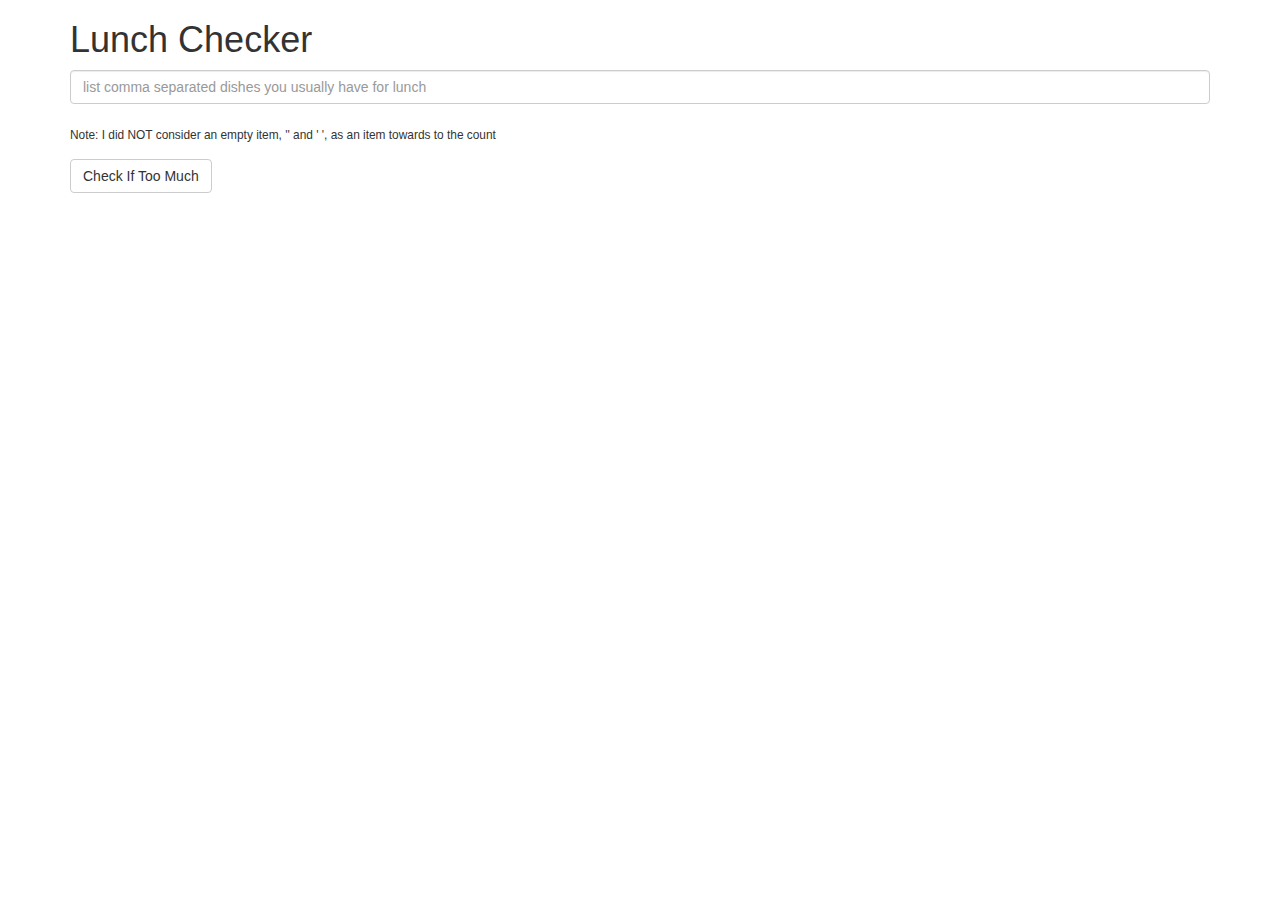
<file: module1-solution/index.html>
<!doctype html>
<html lang="en" ng-app="LunchCheck">
  <head>
    <title>Lunch Checker</title>
    <meta name="viewport" content="width=device-width, initial-scale=1">
    <script src="angular.min.js"></script>
    <script src="app.js"></script>
    <link rel="stylesheet" href="styles/bootstrap.min.css">
    <style>
      .message { font-size: 1.3em; font-weight: bold; }
      .success {color:green; border:solid 1px green;}
      .warning{ color:red;border:solid 1px red;}
    </style>
  </head>
<body>
   <div class="container" ng-controller="LunchCheckController">
     <h1>Lunch Checker</h1>

         <div class="form-group">
             <input id="lunch-menu" type="text"
             ng-model="lunchMenu"
             placeholder="list comma separated dishes you usually have for lunch"
             class="form-control"><br>
             <small>Note: I did NOT consider an empty item, '' and ' ', as an item towards to the count</small>
            </div>
            
         <div class="form-group">
             <button class="btn btn-default" ng-click="checkMenu()">Check If Too Much</button>
         </div>
         <div>
          {{message}}<!-- Your message can go here. -->
         </div>
   </div>

</body> 
</html>
</file>
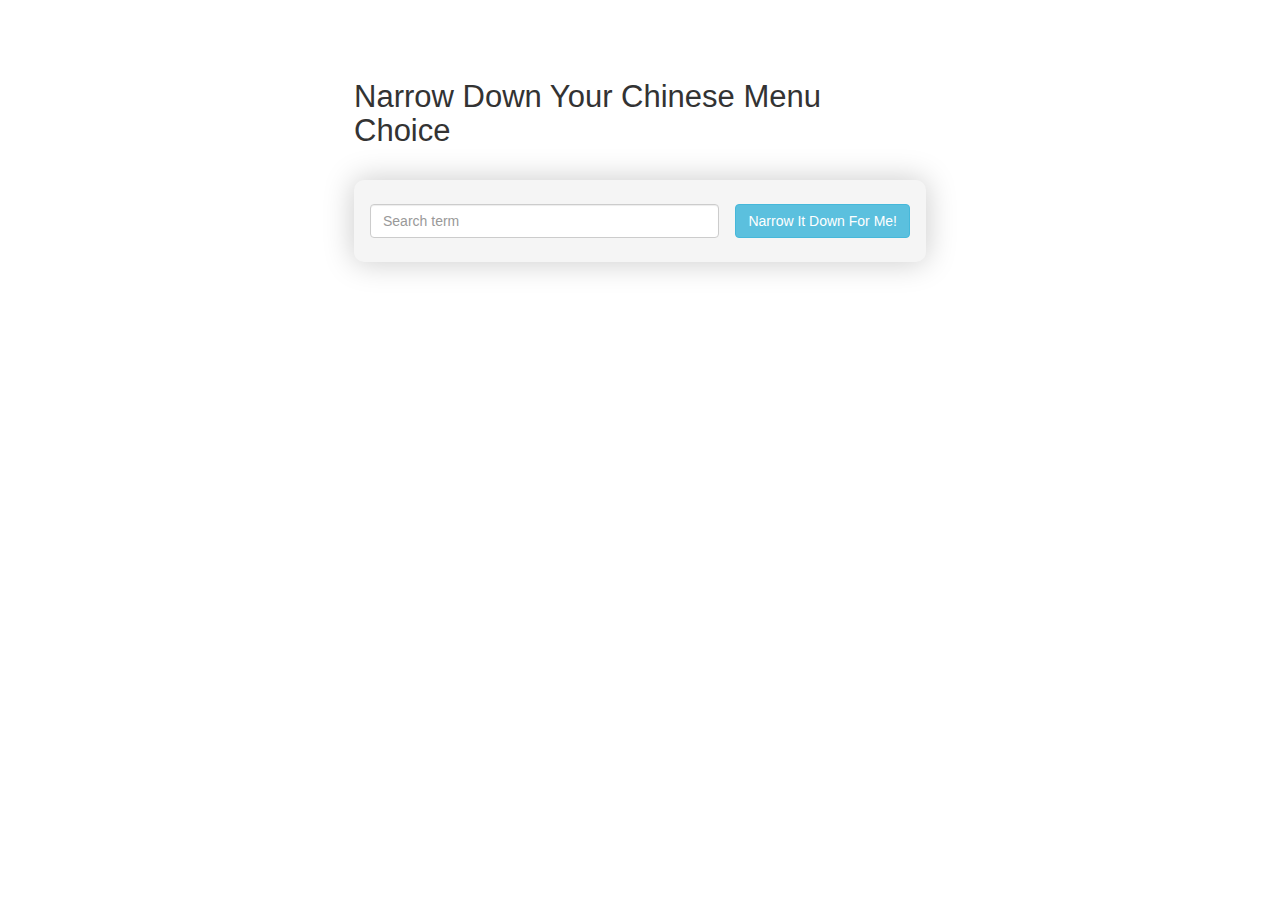
<file: module3-solution/index.html>
<!DOCTYPE html>
<html lang="en" ng-app="MenuCategoriesApp">
  <head>
    <title>Narrow Down Your Menu Choice</title>
    <meta name="viewport" content="width=device-width, initial-scale=1" />
    <link rel="stylesheet" href="styles/bootstrap.min.css" />
    <link rel="stylesheet" href="styles/styles.css" />
  </head>
  <body>
    <div class="container" ng-controller="MenuCategoriesController as menu">
      <h1>Narrow Down Your Chinese Menu Choice</h1>
      <div class="sw-FlexBox">
        <div class="form-group">
          <input
            type="text"
            ng-model="menu.search"
            ng-keyup="$event.keyCode == 13 ? menu.getItems(menu.search) : null"
            placeholder="Search term"
            class="form-control"
          />
        </div>
        <div class="form-group narrow-button">
          <button
            class="btn btn-info"
            ng-click="menu.getItems(menu.search);menu.firstSearch = true;"
          >
            Narrow It Down For Me!
          </button>
        </div>
      </div>
      <found-items
        items="menu.found"
        remove-item="menu.removeItem(index)"
      ></found-items>
      <div class="loader" ng-show="menu.showLoader"></div>
      <div ng-if="menu.showAlert" class="alert alert-info" role="alert">
        Nothing found!
      </div>
    </div>
    <script src="angular.min.js"></script>
    <script src="app.js"></script>
  </body>
</html>
</file>
<file: module3-solution/styles/styles.css>
.btn {
  outline: none !important;
}
body {
  background: url(https://image.freepik.com/free-vector/seamless-pattern-with-fast-food-illustrations-pattern-element-poster-wrapping-paper-illustration_124137-677.jpg);
  background-attachment: fixed;
}
h1 {
  font-size: 31px;
}
.container {
  max-width: 620px;
  padding: 24px;
  background: rgba(255, 255, 255, 0.9);
  margin: 36px auto;
  border-radius: 10px;
}
.sw-FlexBox {
  display: flex;
  margin: 32px 0;
  background: whitesmoke;
  padding: 24px 16px;
  box-shadow: 0 0 30px 1px #ccc;
  border-radius: 10px;
}
.form-group {
  margin: 0;
}
.form-group:first-child {
  margin: 0 16px 0 0;
  flex: 1 0;
}
.sw-FoundItem {
  align-items: center;
  padding: 8px;
  justify-content: space-between;
  font-size: 16px;
  display: flex;
  padding: 8px;
  border-top: 2px solid #ddd;
}
.sw-FoundItem:last-child {
  border-bottom: 2px solid #ddd;
}
.sw-FoundItem_Desc {
  display: block;
  font-size: 14px;
  color: #7d8b9a;
}
.loader {
  margin: 0 auto;
  font-size: 10px;
  border-top: 1.1em solid rgba(147, 147, 147, 0.2);
  border-right: 1.1em solid rgba(147, 147, 147, 0.2);
  border-bottom: 1.1em solid rgba(147, 147, 147, 0.2);
  border-left: 1.1em solid #676767;
  -webkit-transform: translateZ(0);
  -ms-transform: translateZ(0);
  transform: translateZ(0);
  -webkit-animation: load8 1.1s infinite linear;
  animation: load8 1.1s infinite linear;
}
.loader,
.loader:after {
  border-radius: 50%;
  width: 3em;
  height: 3em;
}
@-webkit-keyframes load8 {
  0% {
    -webkit-transform: rotate(0deg);
    transform: rotate(0deg);
  }
  100% {
    -webkit-transform: rotate(360deg);
    transform: rotate(360deg);
  }
}
@keyframes load8 {
  0% {
    -webkit-transform: rotate(0deg);
    transform: rotate(0deg);
  }
  100% {
    -webkit-transform: rotate(360deg);
    transform: rotate(360deg);
  }
}
</file>
